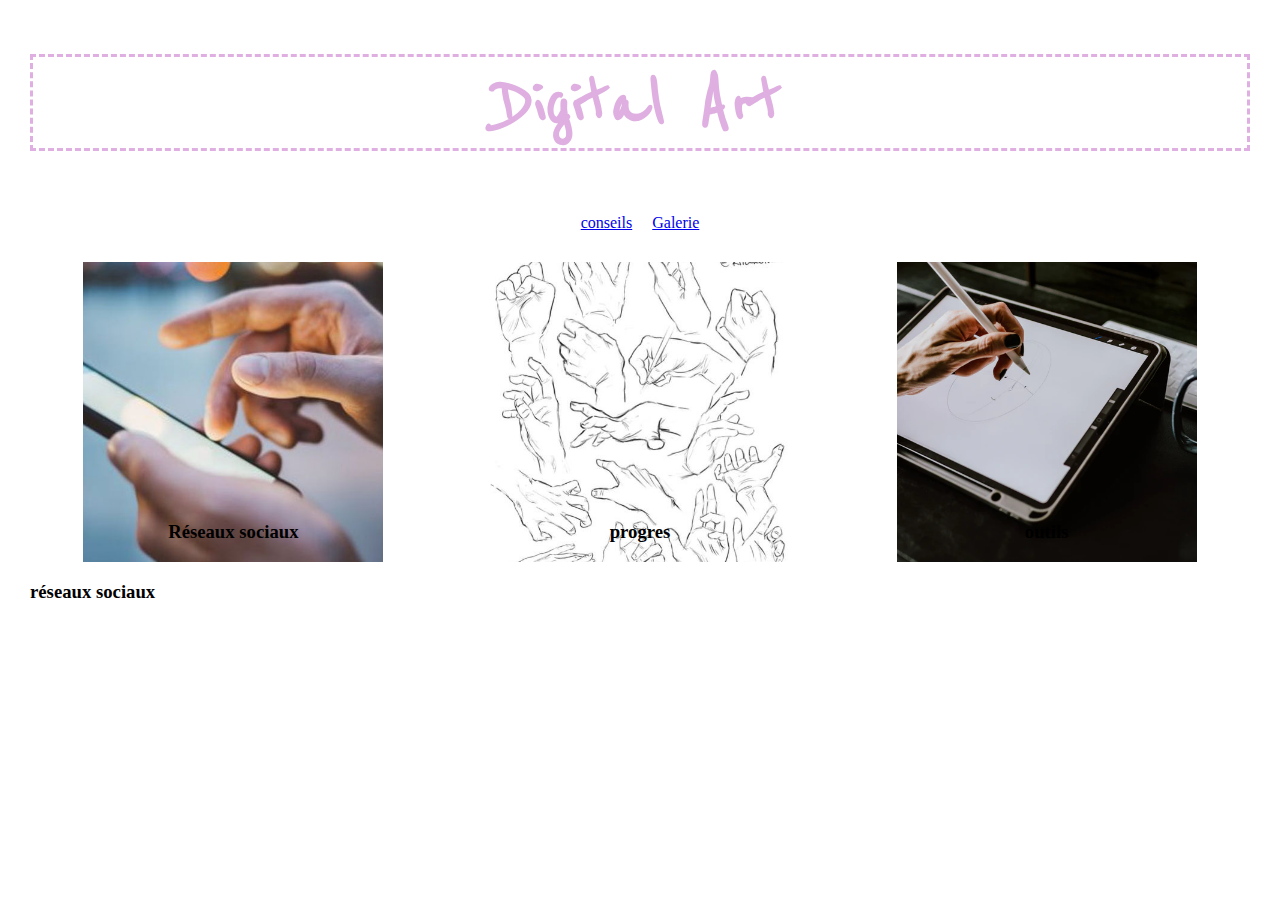
<file: index.html>
<!DOCTYPE html>
<html lang="en">

<head>
    <meta charset="UTF-8">
    <meta http-equiv="X-UA-Compatible" content="IE=edge">
    <meta name="viewport" content="width=device-width, initial-scale=1.0">
    <title>Profile de Anne</title>
    <link rel="stylesheet" href="css/style.css">
    <link rel="stylesheet" href="css/profile.css">
</head>

<body>
    <header>
        <h1 id="digital">Digital Art</h1>
        <div id="cg">
            <a href="index.html">conseils</a>
            <a href="galerie.html">Galerie</a>
        </div>
    </header>
    <main>

        <div id="photos">

            <div id="réseaux" class="arrange">
                <h3>Réseaux sociaux</h3>
            </div>
            <div id="progres" class="arrange">
                <h3>progres</h3>
            </div>
            <div id="outils" class="arrange">
                <h3>outils</h3>
            </div>
        </div>
        <h3>réseaux sociaux</h3>
        <div id="block">
            <h6> </h6>
        </div>

    </main>
</body>

</html>
</file>
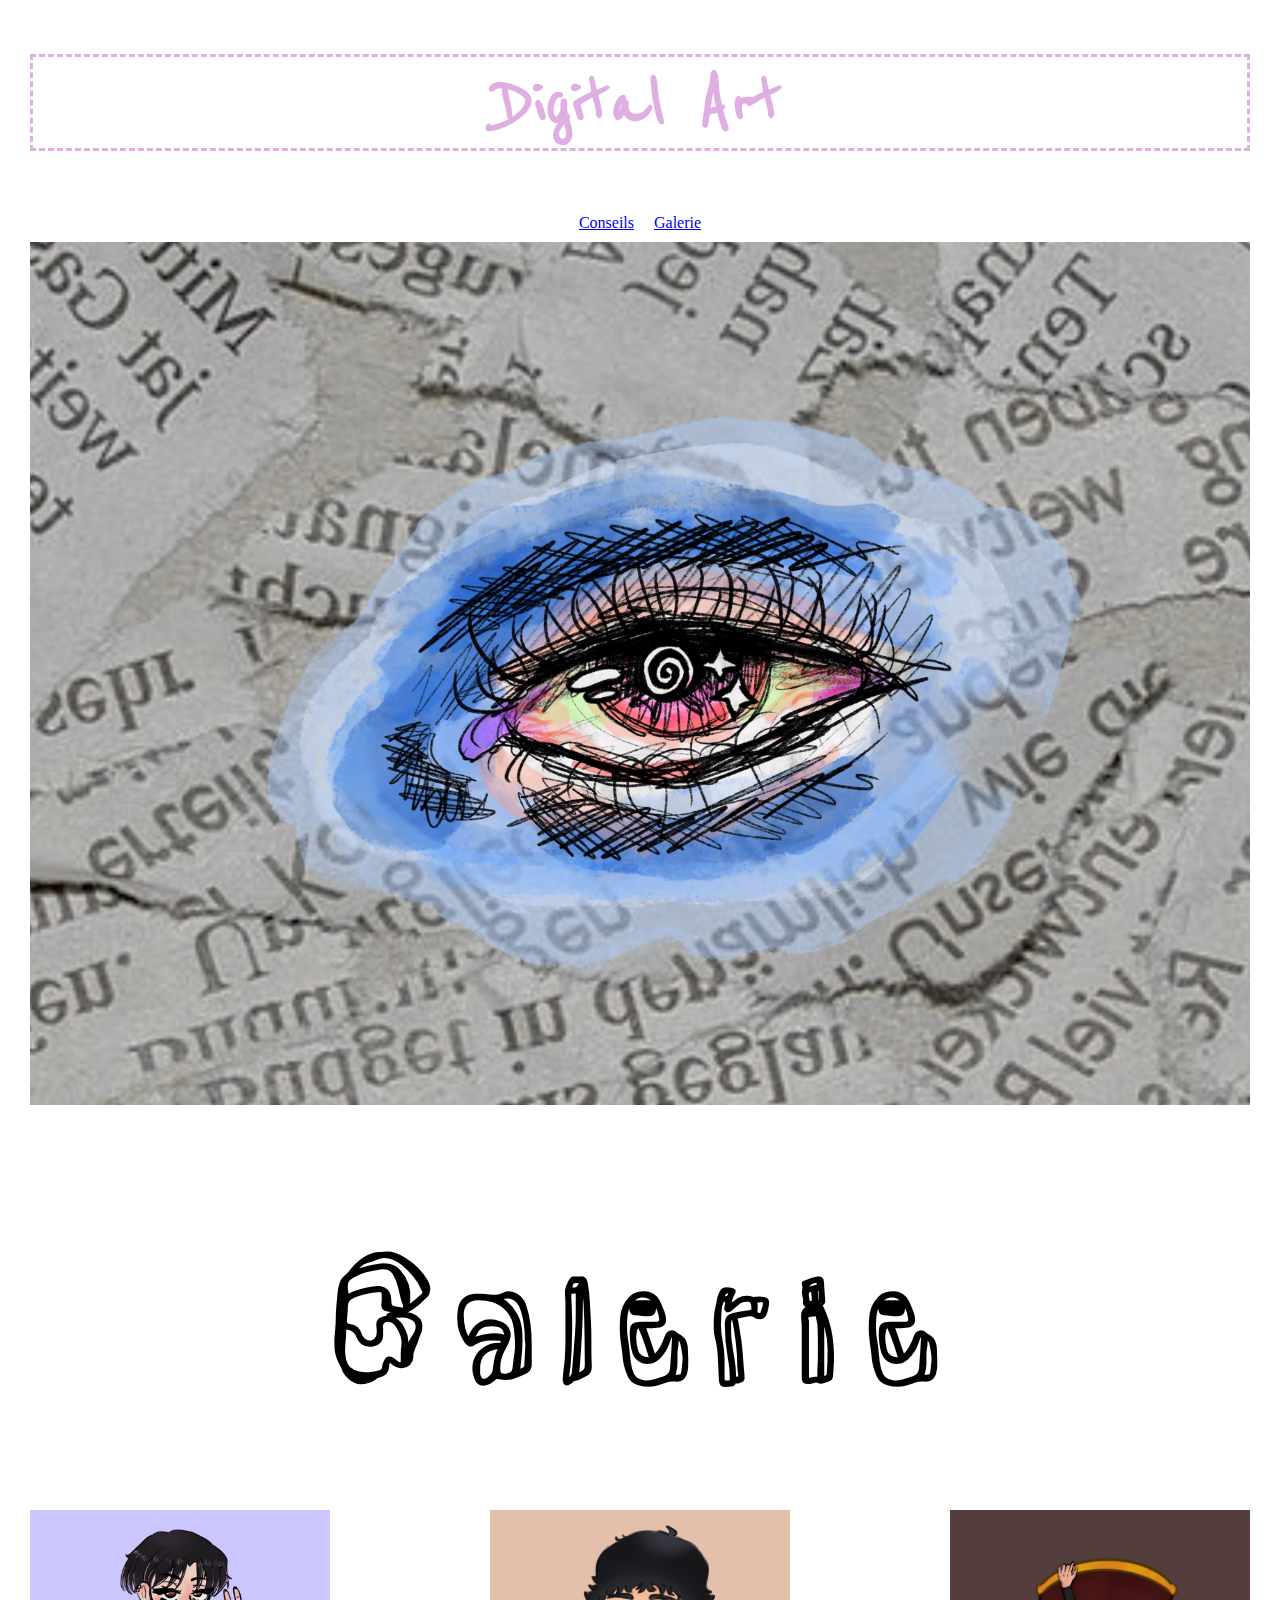
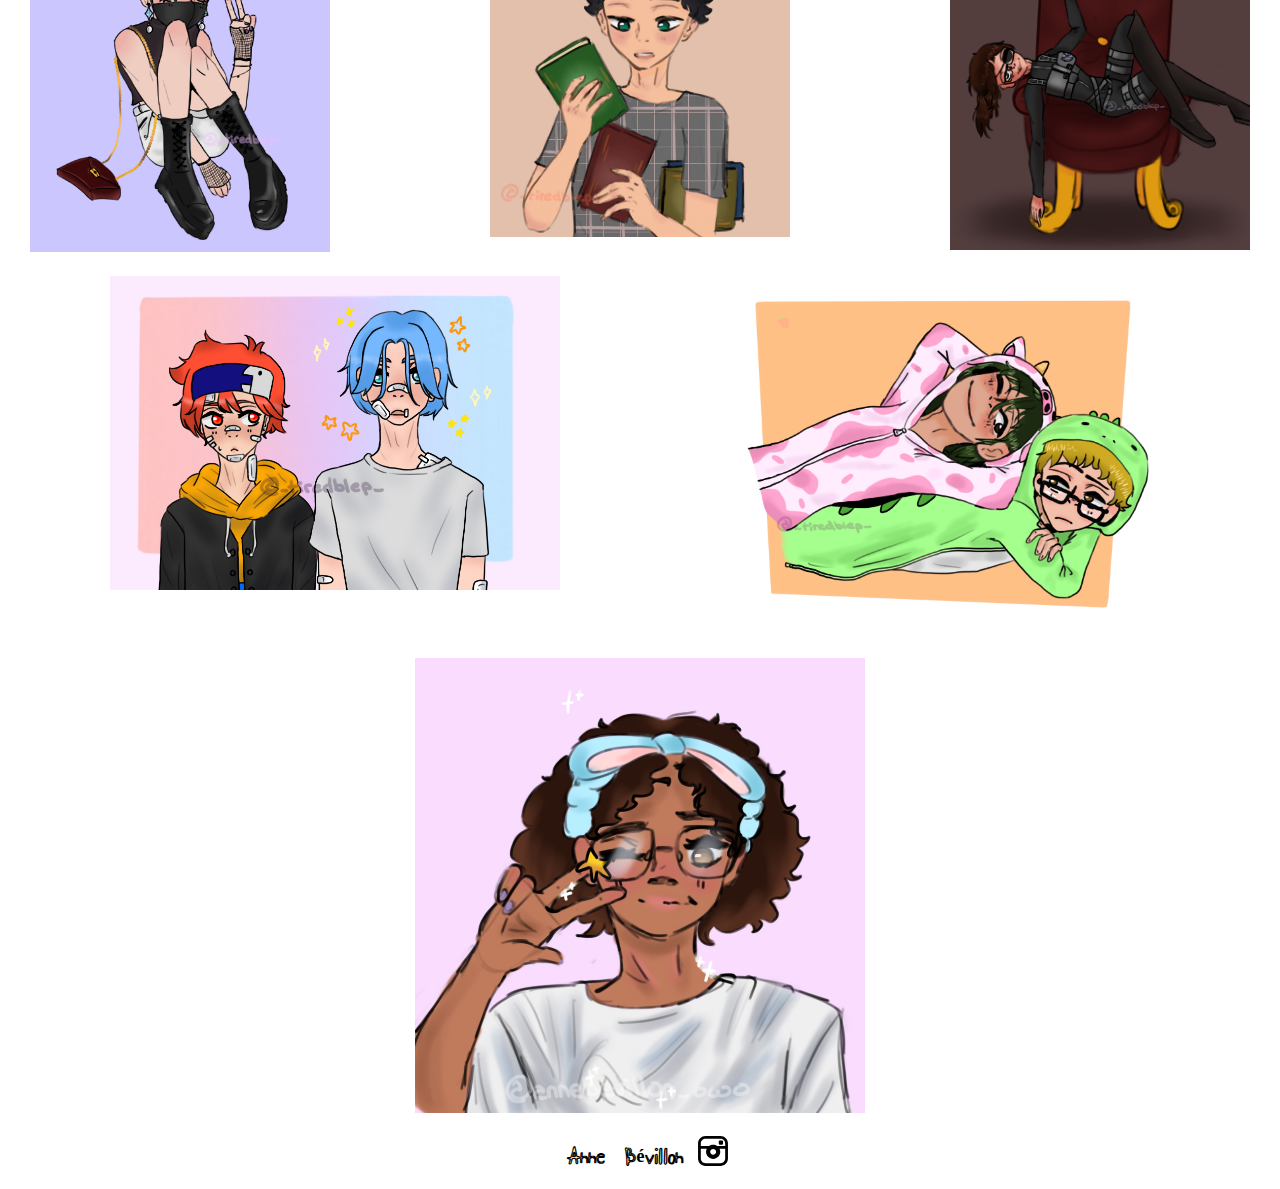
<file: galerie.html>
<!DOCTYPE html>
<html lang="en">

<head>
    <meta charset="UTF-8">
    <meta http-equiv="X-UA-Compatible" content="IE=edge">
    <meta name="viewport" content="width=device-width, initial-scale=1.0">
    <title>Document</title>
    <link rel="stylesheet" href="css/style.css">
    <link rel="stylesheet" href="css/galerie.css">

</head>

<body>
    <header>
        <h1 id="digital">Digital Art</h1>
        <div id="cg">
            <a href="index.html">Conseils</a>
            <a href="galerie.html">Galerie</a>
        </div>
        <div id="intro">
            <img src="images/eye.jpg" alt="eye">
        </div>
    </header>
    <main>
       
        <h1 id="galerie">
        Galerie
        </h1>
        <div id="photos">
            <div id="goth">
                <img src="images/goth.jpg">
            </div>
            <div id="akaashi">
                <img src="images/akaashi.jpg">
            </div>
            <div id="hange">
                <img src="images/hange.jpg">
            </div>
        </div>

        <div id="photos2">
            <div id="renga">
                <img src="images/renga.jpg" alt="renga">
            </div>
            <div id="ty">
                <img src="images/ty.jpg" alt="tsukiyama">
            </div>
        </div>
        <div id="photos3">
            <div id="me">
                <img src="images/me.jpg" alt="me">
            </div>
            </div>
            <h3 id="name">
                <span>Anne Bévillon </span> 
                <a id="insta" href="https://instagram.com/_tiredblep_?utm_medium=copy_link">
                    <svg width="30" height="30" viewBox="0 0 1000 1000" fill="none" xmlns="http://www.w3.org/2000/svg">
                        <path d="M749.359 1.09497H250.643C113.243 1.09497 1.457 112.505 1.457 249.443V750.553C1.457 887.482 113.243 998.904 250.643 998.904H749.359C886.759 998.904 998.542 887.481 998.542 750.553V249.442C998.542 112.505 886.759 1.09597 749.359 1.09597V1.09497ZM906.254 750.551C906.254 836.765 835.874 906.919 749.36 906.919H250.644C164.13 906.919 93.749 836.765 93.749 750.551V426.903H290.895C276.502 457.346 268.407 491.307 268.407 527.121C268.407 657.204 374.587 763.018 505.103 763.018C635.616 763.018 741.798 657.204 741.798 527.121C741.798 491.307 733.704 457.345 719.308 426.903H906.253V750.551H906.254ZM406.845 527.123C406.845 473.133 450.922 429.2 505.104 429.2C559.288 429.2 603.362 473.134 603.362 527.123C603.362 581.124 559.288 625.049 505.104 625.049C450.923 625.048 406.845 581.124 406.845 527.123V527.123ZM906.254 334.924H642.08C603.379 307.456 556.126 291.229 505.104 291.229C454.082 291.229 406.823 307.456 368.131 334.924H93.749V249.443C93.749 163.22 164.13 93.076 250.644 93.076H749.36C835.874 93.076 906.254 163.22 906.254 249.443V334.924H906.255H906.254ZM806.248 148.861H720.698C705.466 148.861 693.011 161.279 693.011 176.455V261.721C693.011 276.896 705.465 289.315 720.698 289.315H806.248C821.479 289.315 833.935 276.896 833.935 261.721V176.455C833.935 161.279 821.48 148.861 806.248 148.861Z" fill="black"/>
                        </svg>
                </a>
            </h3>
            
    </main>

</body>

</html>
</file>
<file: css/style.css>
@import url('https://fonts.googleapis.com/css2?family=Reenie+Beanie&display=swap');
@import url('https://fonts.googleapis.com/css2?family=Shizuru&display=swap');
body{
    margin: 0;
    padding: 0 30px;
}
#digital{
    text-align: center;
    font-family: 'Reenie Beanie', cursive;
    border-style: dashed;color: #deafe0;
    font-size: 80px;
}

#cg{
    display: flex;
    flex-direction: row;
    justify-content: center;
    align-items: center;
}
#cg a{
    padding: 10px;
}
#name span{
    margin-right: 15px;
    font-family: 'Shizuru', cursive;
}
</file>
<file: css/profile.css>
#reso{
    margin-left: 50px ;
}
img{
    width: 300px;
}
.arrange{
display: flex;
justify-content: center;
align-items: flex-end
}
#réseaux{
    background-image: url("../images/phone-checking.jpg");
    background-size: cover;
    background-position: center;
    height: 300px;
    width: 300px;
}
#progres{
    background-image: url("../images/sketch.jpg");
    background-size: cover;
    background-position: center;
    height: 300px;
    width: 300px;
}
#outils{
    background-image: url("../images/tablet-drawing.png");
    background-size: cover;
    background-position: center;
    height: 300px;
    width:300px
}

#photos{
    display: flex;
    flex-direction: row;
    justify-content: space-around;
    align-items: center;
    margin-top: 20px;
}
</file>
<file: css/galerie.css>
@import url('https://fonts.googleapis.com/css2?family=Rock+3D&display=swap');
<style>
@import url('https://fonts.googleapis.com/css2?family=Shizuru&display=swap');
</style> 
#intro{
    align-content: center;
    width:100%;
}
#intro img{
    max-width: 100%;
}
#galerie{
    text-align: center;
    font-family: 'Rock 3D', cursive;
    font-size: 144px;
}

#photos{
    display: flex;
    justify-content: space-between;
    margin-top: 20px;
}
#photos div{
    max-width: 300px;
}
#photos img{
    max-width: 100%;
}
#cg{
    display: flex;
    flex-direction: row;
    justify-content: center;
    align-items: center;
}

#photos2{
    display: flex;
    justify-content: space-around;
    margin-top: 20px;
}
#photos2 div{
max-width: 450px;
}
#photos2 img{
    max-width: 100%;
}
#photos3{
    display: flex;
    justify-content: center;
    margin-top: 20px;
}
#photos3 div{
max-width: 450px;
}
#photos3 img{
    max-width: 100%;
}
#name{
    display: flex;
    justify-content: center;
    align-items: center;
}
#name{
    margin-left: 15px;
    font-family: 'Shizuru', cursive;
}
</file>
